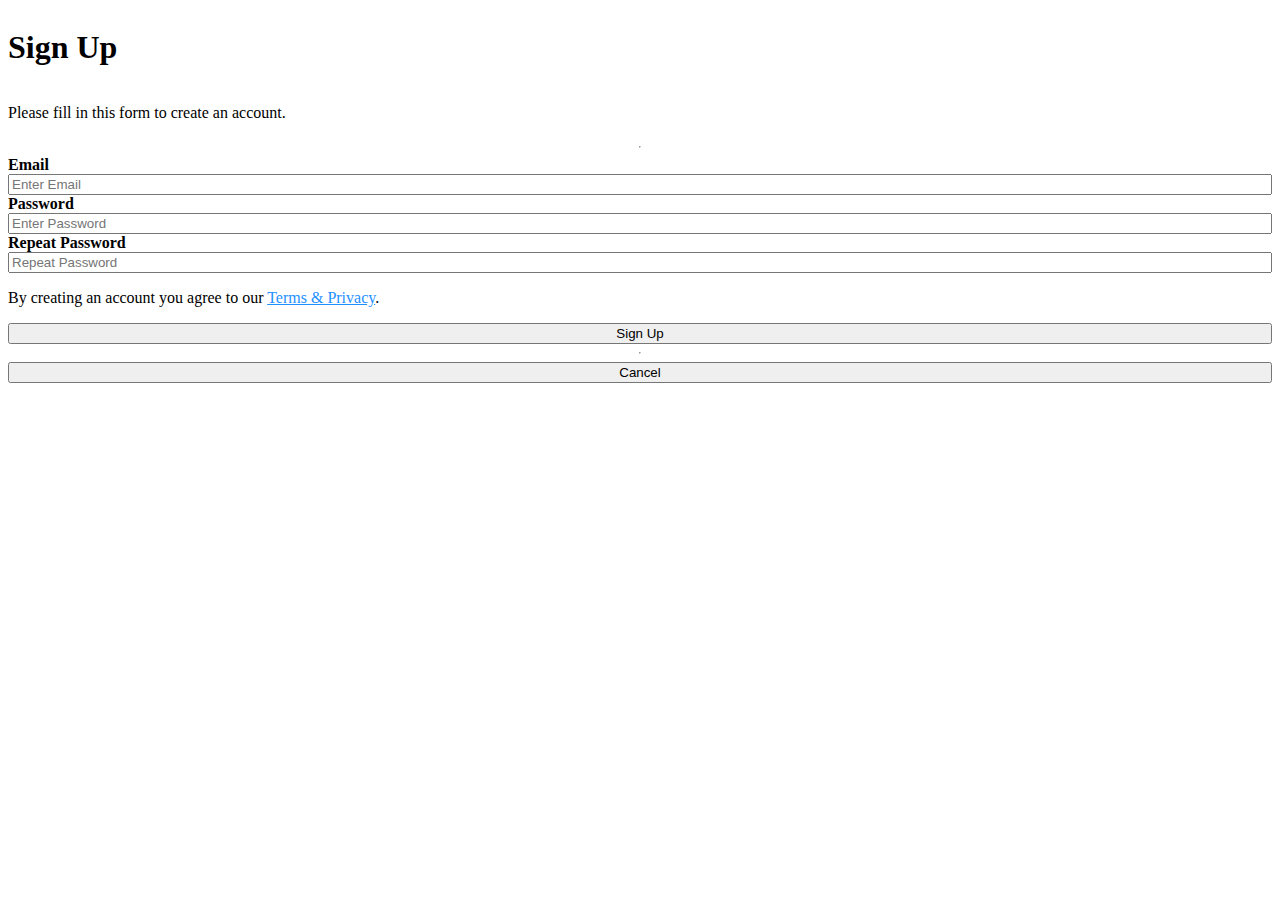
<file: Signup.html>
<!DOCTYPE html>
<html lang="en">
<head>
    <meta charset="UTF-8">
    <meta http-equiv="X-UA-Compatible" content="IE=edge">
    <meta name="viewport" content="width=device-width, initial-scale=1.0">
    <title>Document</title>
    <link rel="stylesheet" href="style1.css">
</head>
<body>
    <div>
        <form>
            <div class="container">
            <h1>Sign Up</h1>
            <p>Please fill in this form to create an account.</p>
            <hr>
            <label><b>Email</b></label>
            <input type="text" placeholder="Enter Email" name="email" required>
            <label><b>Password</b></label>
            <input type="password" placeholder="Enter Password" name="psw" required>
            <label><b>Repeat Password</b></label>
            <input type="password" placeholder="Repeat Password" name="psw-repeat" required>
            <p>By creating an account you agree to our <a href="#" style="color:dodgerblue">Terms & Privacy</a>.</p>
                <div class="clearfix">
                    <button type="submit" class="signupbtn">Sign Up</button>
                </div><hr>
                <div>
                    <button type="button" class="cancelbtn">Cancel</button>
                </div>
            </div>
        </form>
    </div>
</body>
</html>
</file>
<file: style1.css>
div{
    display: flex;
    /* height: 100%;
    width: 100%;
    justify-content: space-evenly; */
    flex-direction: column;
}
</file>
